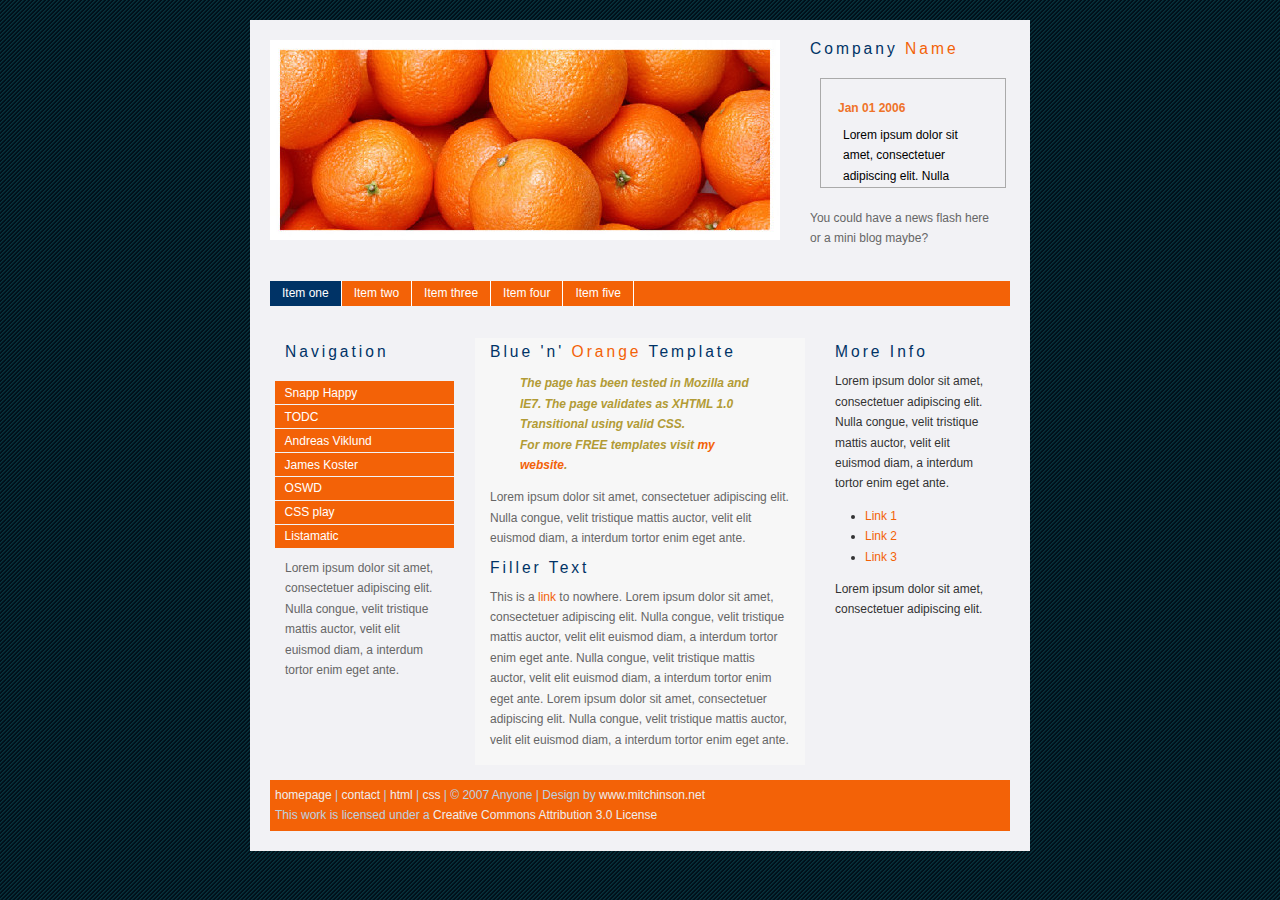
<file: html_origin/bluenorange/index.html>
<!DOCTYPE html PUBLIC "-//W3C//DTD XHTML 1.0 Transitional//EN" "http://www.w3.org/TR/xhtml1/DTD/xhtml1-transitional.dtd">
<html xmlns="http://www.w3.org/1999/xhtml">
<head>
<title>*BLUE'n'ORANGE*</title>
<meta http-equiv="Content-Type" content="text/html; charset=iso-8859-1" />
<link href="style.css" rel="stylesheet" type="text/css" />
</head>
<body>
<div id="container">
  <div id="banner"> <img src="img/banner.jpg" alt="banner" title="banner" /> </div>
  <div id="bannerb">
    <h1>Company<span class="orange"> Name</span></h1>
    <div class="scroll">
      <h2>Jan 01 2006</h2>
      <p class="news"> Lorem ipsum dolor sit amet, consectetuer adipiscing elit. Nulla congue, velit tristique mattis auctor, velit elit euismod diam, a interdum tortor enim eget ante. </p>
      <h2>Dec 02 2005</h2>
      <p class="news">Lorem ipsum dolor sit amet, consectetuer adipiscing elit. Nulla congue, velit tristique mattis auctor, velit elit euismod diam, a interdum tortor enim eget ante.</p>
    </div>
    <p>You could have a news flash here or a mini blog maybe?</p>
  </div>
  <div class="topnav">
    <div id="navcontainer">
      <ul id="navlist">
        <li id="active"><a href="http://web-mastery.info/" id="current">Item one</a></li>
        <li><a href="http://web-mastery.info/">Item two</a></li>
        <li><a href="http://web-mastery.info/">Item three</a></li>
        <li><a href="http://web-mastery.info/">Item four</a></li>
        <li><a href="http://web-mastery.info/">Item five</a></li>
      </ul>
    </div>
    <div class="clear">&nbsp; </div>
  </div>
  <div id="sidebar">
    <h1>Navigation</h1>
    <div id="menu">
      <ul>
        <li><a href="http://web-mastery.info/">Snapp Happy</a></li>
        <li><a href="http://web-mastery.info/">TODC</a></li>
        <li><a href="http://web-mastery.info/">Andreas Viklund</a></li>
        <li><a href="http://web-mastery.info/">James Koster</a> </li>
        <li><a href="http://web-mastery.info/">OSWD</a></li>
        <li><a href="http://web-mastery.info/">CSS play</a></li>
        <li><a href="http://web-mastery.info/">Listamatic </a></li>
      </ul>
    </div>
    <p> Lorem ipsum dolor sit amet, consectetuer adipiscing elit. Nulla congue, velit tristique mattis auctor, velit elit euismod diam, a interdum tortor enim eget ante. </p>
  </div>
  <div id="sidebar-b">
    <h1>More Info</h1>
    <p> Lorem ipsum dolor sit amet, consectetuer adipiscing elit. Nulla congue, velit tristique mattis auctor, velit elit euismod diam, a interdum tortor enim eget ante. </p>
    <ul>
      <li><a href="http://web-mastery.info/">Link 1</a></li>
      <li><a href="http://web-mastery.info/">Link 2</a></li>
      <li><a href="http://web-mastery.info/">Link 3</a></li>
    </ul>
    <p>Lorem ipsum dolor sit amet, consectetuer adipiscing elit.</p>
  </div>
  <div id="content">
    <h1>Blue 'n' <span class="orange">Orange</span> Template</h1>
    <blockquote>The page has been tested in Mozilla and IE7. The page validates as XHTML 1.0 Transitional using valid CSS.<br />
      For more FREE templates visit <a href="http://www.mitchinson.net" title="my website">my website</a>.</blockquote>
    <p> Lorem ipsum dolor sit amet, consectetuer adipiscing elit. Nulla congue, velit tristique mattis auctor, velit elit euismod diam, a interdum tortor enim eget ante.</p>
    <h1>Filler Text</h1>
    <p>This is a <a href="http://web-mastery.info/">link</a> to nowhere. Lorem ipsum dolor sit amet, consectetuer adipiscing elit. Nulla congue, velit tristique mattis auctor, velit elit euismod diam, a interdum tortor enim eget ante. Nulla congue, velit tristique mattis auctor, velit elit euismod diam, a interdum tortor enim eget ante. Lorem ipsum dolor sit amet, consectetuer adipiscing elit. Nulla congue, velit tristique mattis auctor, velit elit euismod diam, a interdum tortor enim eget ante. </p>
  </div>
  <div id="footer"> <a href="http://web-mastery.info/">homepage</a> | <a href="mailto:denise@mitchinson.net">contact</a> | <a href="http://validator.w3.org/check?uri=referer">html</a> | <a href="http://jigsaw.w3.org/css-validator">css</a> | &copy; 2007 Anyone | Design by <a href="http://www.mitchinson.net"> www.mitchinson.net</a><br/>
    This work is licensed under a <a rel="license" href="http://creativecommons.org/licenses/by/3.0/">Creative Commons Attribution 3.0 License</a> </div>
</div>
</body>
</html>
</file>
<file: html_origin/bluenorange/style.css>
body {
margin : 0;
padding : 0;
font : 75% "Trebuchet MS", verdana, arial, sans-serif;
color : #666;
background : #003250 url(img/bgd.png) center repeat;
}
#container {
width : 740px;
margin-left : auto;
margin-right : auto;
margin-top : 20px;
padding : 20px;
line-height: 1.7em;
color : #666;
background : #f2f2f5;
}
			/*TOP BANNER*/
#banner {
float : left;
width : 510px;
height : 200px;
padding : 0;
margin : 0 0 10px 0;
}
			/*TOP SCROLLBAR*/
div.scroll {
overflow : auto;
height : 7em;
width : 160px;
padding : 1em;
color : #333;
background : inherit;
border : 1px solid #aaa;
margin : 20px;
}
#bannerb {
float : right;
width : 210px;
margin : 0 0 10px 0;
padding : 0;
}
			/*TOP NAVIGATION*/
#navcontainer {
clear:both;
width : 100%;
}
#navcontainer ul {
padding-left: 0;
margin-left: 0;
background: #F36207;
color: #fff;
float: left;
width: 100%;
}
#navcontainer ul li {
display: inline;
}
#navcontainer ul li a {
padding: 0.2em 1em;
background: #F36207;
color: #fff;
text-decoration: none;
float: left;
border-right: 1px solid #fff;
}
#navcontainer ul li a:hover {
background: #036;
color: #fff;
}
#active a:link, #active a:visited, #active a:hover {
background: #036;
color: #fff;
}
			/*CENTRE CONTENT*/
#content {
padding : 5px;
margin-left : 205px;
margin-right : 205px;
background : #f7f7f7;
color : #666;
}
			/*LEFT CONTENT*/
#sidebar {
float : left;
width : 180px;
margin : 0 5px 0 0;
padding : 5px;
color : #666;
background : #f2f2f5;
}
			/*LEFT MENU*/
#menu {
width : 180px;
padding : 10px 0 0 0;
}
#menu ul {
margin : 0;
padding : 0;
list-style-type : none;
}
#menu li {
margin : 0 0 0.1em 0;
}
#menu a {
width : 160px;
padding : 0.1em 0.8em;
text-decoration : none;
display : block;
color : #fff;
background : #f36207;
}
#menu a:hover {
background : #036;
color : #fff;
}
			/*RIGHT CONTENT*/
#sidebar-b {
float : right;
width : 180px;
margin : 0 0 0 5px;
padding : 5px;
background : #f2f2f5;
color : #333;
}
			/*FOOTER*/
#footer {
clear : both;
padding : 5px;
margin-top : 15px;
color : #bbd2e0;
background : #f36207;
}
#footer a:link, #footer a:visited {
background : inherit;
color : #eee;
text-decoration : none;
}
#footer a:hover {
border-bottom : 1px dashed #f2f2f5;
background : inherit;
color : #f2f2f5;
}
			/*TYPOGRAPHY*/
p {
margin : 10px;
}
h1 {
margin : 0 0 10px 10px;
font : normal 1.3em verdana, arial, tahoma, sans-serif;
letter-spacing: 3px;
color : #036;
background : inherit;
}
h2 {
padding-left : 5px;
font : bold 1em verdana, arial, tahoma, sans-serif;
color : #ef7329;
background : inherit;
}
blockquote {
font-weight : bold;
font-style : italic;
color : #b29b35;
}
			/*LINKS*/
a {
text-decoration : none;
color : #f36207;
background : inherit;
}
a:hover {
color : #0d4953;
background : inherit;
}
			/*CLASSES*/
.news {
font-size : 1em;
background : inherit;
color : #000;
}
.orange {
background : inherit;
color : #f36207;
}
.clear {
clear : both;
}
</file>
